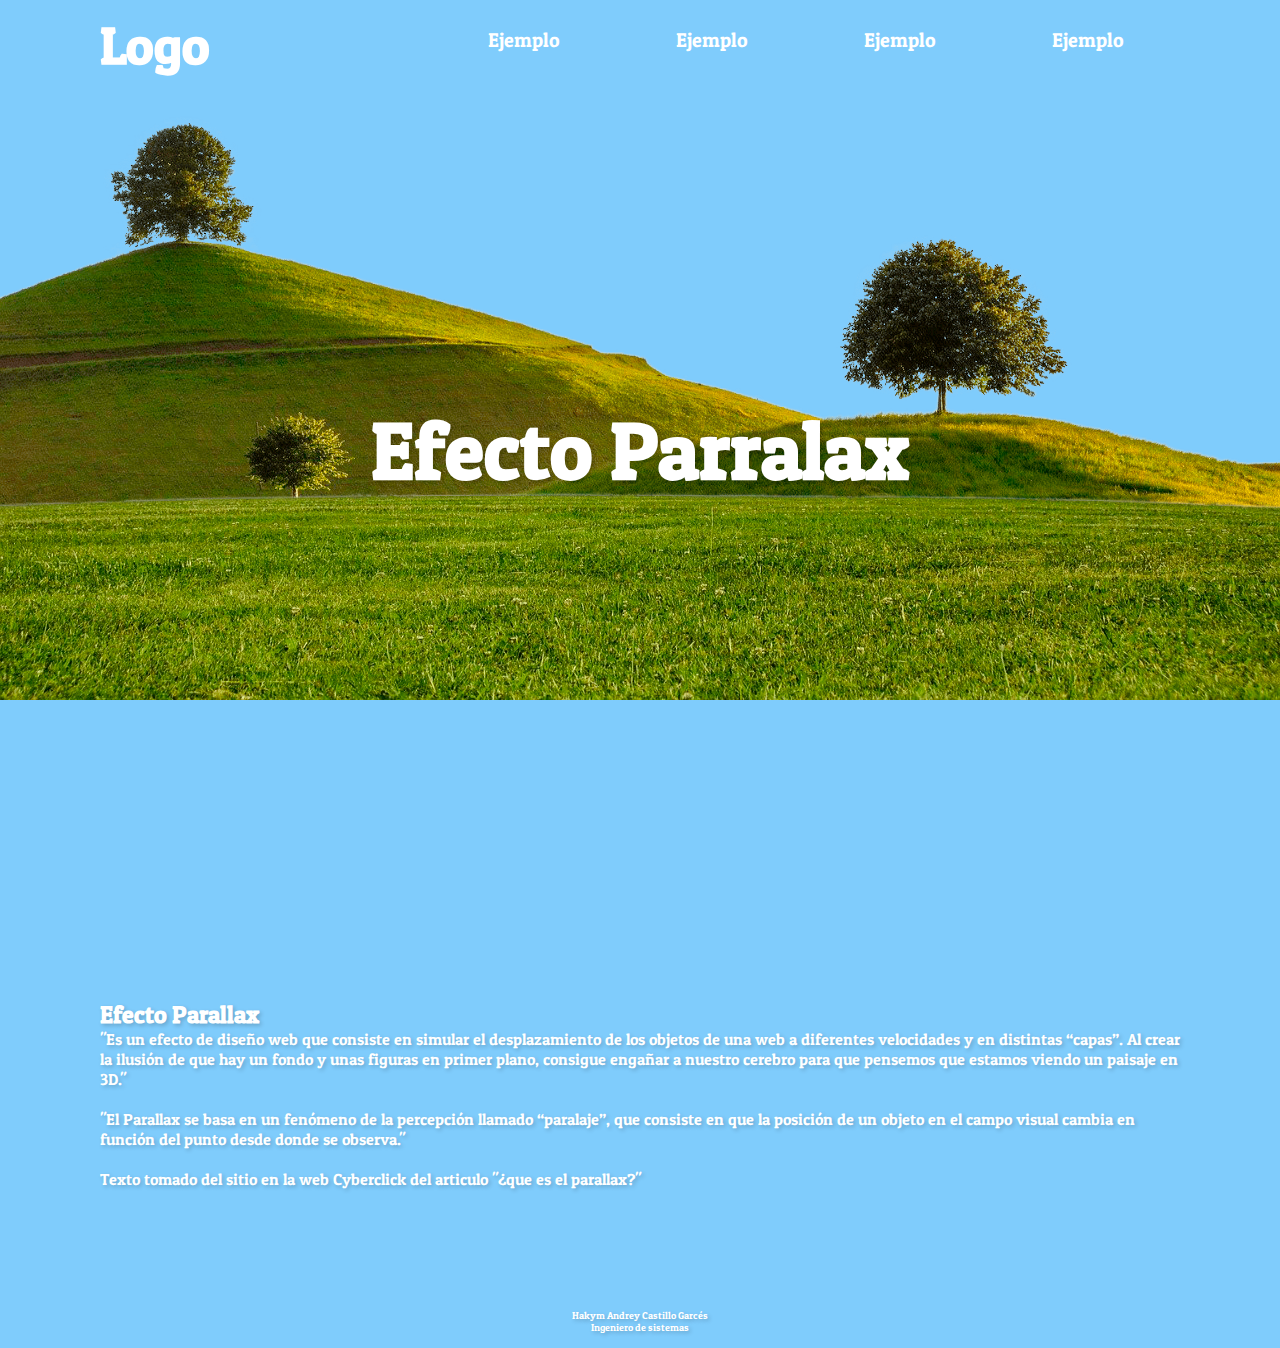
<file: Parallax/index.html>
<!DOCTYPE html>
<html lang="en">
<head>
    <meta charset="UTF-8">
    <meta http-equiv="X-UA-Compatible" content="IE=edge">
    <meta name="viewport" content="width=device-width, initial-scale=1.0">
    <title>Parallax</title>
    <link rel="stylesheet" href="style.css"/>
    <link rel="preconnect" href="https://fonts.googleapis.com">
    <link rel="preconnect" href="https://fonts.gstatic.com" crossorigin>
    <link href="https://fonts.googleapis.com/css2?family=Patua+One&display=swap" rel="stylesheet">
</head>
<body>
    <header class="encabezado">
        <h2 class="logo">Logo</h2>
        <nav class="menu">
            <a href="" class="opciones">Ejemplo</a>
            <a href="" class="opciones">Ejemplo</a>
            <a href="" class="opciones">Ejemplo</a>
            <a href="" class="opciones">Ejemplo</a>
        </nav>
    </header>

    <section class="parallax">
        <img src="Colina.png" id="ima3"/>
        <h2 id="texto">Efecto Parralax</h2>
        <img src="Colina-1.png" id="ima2"/>
    </section>

    <section class="lectura">
        <h2>Efecto Parallax</h2>
        <p>
            "Es un efecto de diseño web que consiste en simular el desplazamiento de los objetos de una web a 
            diferentes velocidades y en distintas “capas”. Al crear la ilusión de que hay un fondo y unas figuras 
            en primer plano, consigue engañar a nuestro cerebro para que pensemos que estamos viendo un paisaje 
            en 3D."<br><br>
            "El Parallax se basa en un fenómeno de la percepción llamado “paralaje”, que consiste en que la posición 
            de un objeto en el campo visual cambia en función del punto desde donde se observa."<br><br>
            Texto tomado del sitio en la web Cyberclick del articulo "¿que es el parallax?"<br><br>
        </p>
    </section>
    <script src="script.js"></script>
    <footer class="final">
        <p>Hakym Andrey Castillo Garcés</p>
        <p>Ingeniero de sistemas</p>
    </footer>
</body>
</html>
</file>
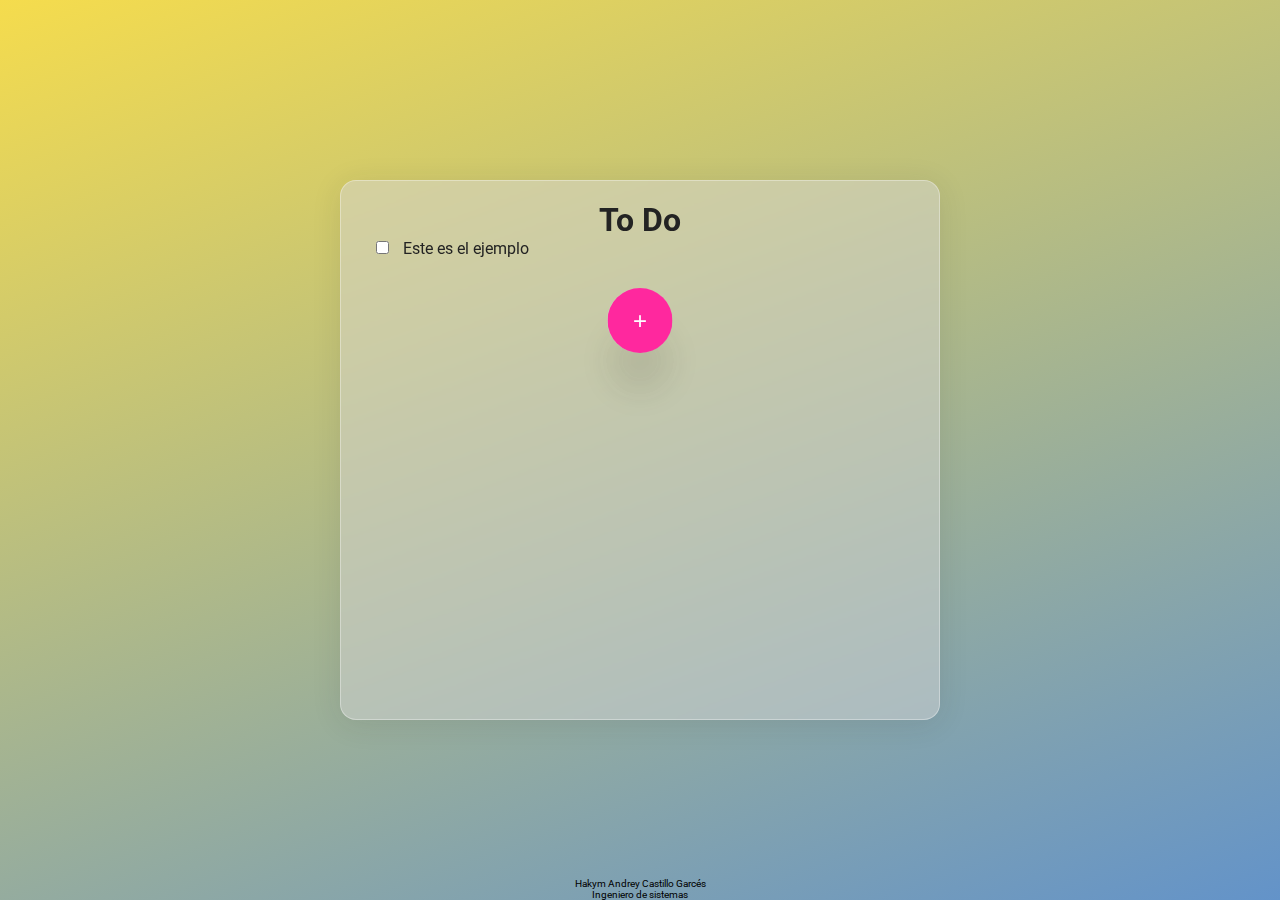
<file: toDo/index.html>
<!DOCTYPE html>
<html lang="es">
<head>
    <meta charset="UTF-8">
    <meta http-equiv="X-UA-Compatible" content="IE=edge">
    <meta name="viewport" content="width=device-width, initial-scale=1.0">
    <title>To Do</title>
    <link rel="preconnect" href="https://fonts.googleapis.com">
    <link rel="preconnect" href="https://fonts.gstatic.com" crossorigin>
    <link href="https://fonts.googleapis.com/css2?family=Roboto:ital,wght@1,300&display=swap" rel="stylesheet">
    <link rel="stylesheet" href="style.css"/>
</head>
<body>
    <div class="wrapper">
        <section class="principal">
            <h1 class="titulo">To Do</h1>
            <div class="contiene">
                <input type="checkbox" class="checkbox"><label> Este es el ejemplo</label><br>
            </div>
            <button class="agregar">+</button>
        </section>
    </div>

    <script src="script.js"></script>
    <footer class="final">
        <p>Hakym Andrey Castillo Garcés</p>
        <p>Ingeniero de sistemas</p>
    </footer>
</body>
</html>
</file>
<file: Parallax/style.css>
*{
    box-sizing: border-box;
    padding: 0;
    margin: 0;
    font-family: 'Patua One', cursive;
}

body{
    min-height: 100vh;
    overflow-x: hidden;
    background-color: rgb(127, 204, 252);
}

.encabezado{
    position: absolute;
    display: flex;
    justify-content: space-between;
    height: 80px;
    top:0;
    left:0;
    width: 100%;
    padding: 30px 100px;
    align-items: center;
    z-index: 100;
}

.logo{
    margin-top: 10px;
    font-size: 52px;
    color: white;
    pointer-events:none;
}

.opciones{
    font-size: 20px;
    text-align: center;
    text-decoration: none;
    color: black;
    margin: 30px 40px;
    border-radius: 20px;
    width: 100px;
    height: 35px;
    padding: 5px 16px;
    color: white;
    transition: background-color 0.3s ease;
}

.opciones:hover{
    color: rgb(197, 0, 66);
    background-color: white;
}

.parallax{
    position: relative;
    display:flex;
    justify-content: center;
    align-items: center;
    height: 100vh;
}

#texto{
    position: absolute;
    font-size:5em;
    color:white;
    text-shadow: 2px 2px 4px rgba(0,0,0, .2);
    pointer-events: none;
}

.parallax img{
    position: absolute;
    top: 0;
    left:0;
    width:100%;
    pointer-events: none;
    height: 700px;
}

.lectura{
    position: relative;
    color: rgb(255, 255, 255);
    text-shadow: 2px 2px 4px rgba(0,0,0, .2);
    padding: 100px;
}

.final{
    display:flex;
    flex-direction: column;
    justify-content: center;
    align-items: center;
    font-size:10px;
    margin-bottom: 15px;
    color: white;
    text-shadow: 2px 2px 4px rgba(0,0,0, .2);
}
</file>
<file: toDo/style.css>
html{
    box-sizing: border-box;
    height: 100%;
}

*,
*::before,
*::after{
    box-sizing: inherit;
    margin: 0;
    padding: 0; 
}


body{
    align-items: center;
    background: linear-gradient(160deg, #f5dc4d, #6393c9);
    display: flex;
    font-family: 'Roboto', sans-serif;
    font-display: swap;
    height: inherit;
    justify-content: center;
}

.wrapper{
    backdrop-filter: blur(5.5px);
    -webkit-backdrop-filter: blur(5.5px);
    border-radius: 16px;
    box-shadow: 0 4px 30px rgba(35,35,35, 0.1);
    color:#232323;
    backdrop-filter: blur(4px);
    -webkit-backdrop-filter: blur(4px);
    background: rgba(214, 214, 214, 0.486);
    border: 1px solid rgba(255,255,255,0.34);
    flex-basis: 600px;
    height:540px;
    padding: 20px 35px;
}

.agregar{
    backdrop-filter: blur(5.5px);
    -webkit-backdrop-filter: blur(5.5px);
    border: 1px solid rgba(255 ,255 ,255, 0.01);
    border-radius: 36px;
    box-shadow: 0 40px 30px rgba(35,35,35,0.1);
    flex-basis: 20%;
    font-family: inherit;
    font-size: 24px;
    height:65px;
    width: 65px;
    color: #ffffff;
    background: rgb(255, 40, 158);
    margin-top: 30px;
    margin-left: 50%;
    transform: translateX(-50%);
    font-family: sans-serif;
}

.agregar:hover{
    background-color: rgb(255, 255, 255);
    color:#000000;
}

.titulo{
    text-align: center;
}

input[type=checkbox]:checked + label {
    text-decoration: line-through;
} 

.caja{
    margin-top: 8px;
}

label{
    padding-left: 10px;
}

.texto{
    margin-left: 25px;
    margin-top: 8px;
    box-shadow: 0 4px 30px rgba(122, 122, 122, 0.452);
    color:#232323;
    backdrop-filter: blur(4px);
    -webkit-backdrop-filter: blur(4px);
    border: 1px solid rgba(255, 255, 255, 0.979);
    border-radius: 15px;
    background: rgba(236, 236, 236, 0.466);
    height: 35px;
    width: 300px;
    padding: 3px 15px;
    font-family: 'Roboto', sans-serif;
}

.final{
    display: flex;
    flex-direction: column;
    justify-content: center;
    align-items: center;
    font-size: 10px;
    position: absolute;
    bottom: 0;
}
</file>
